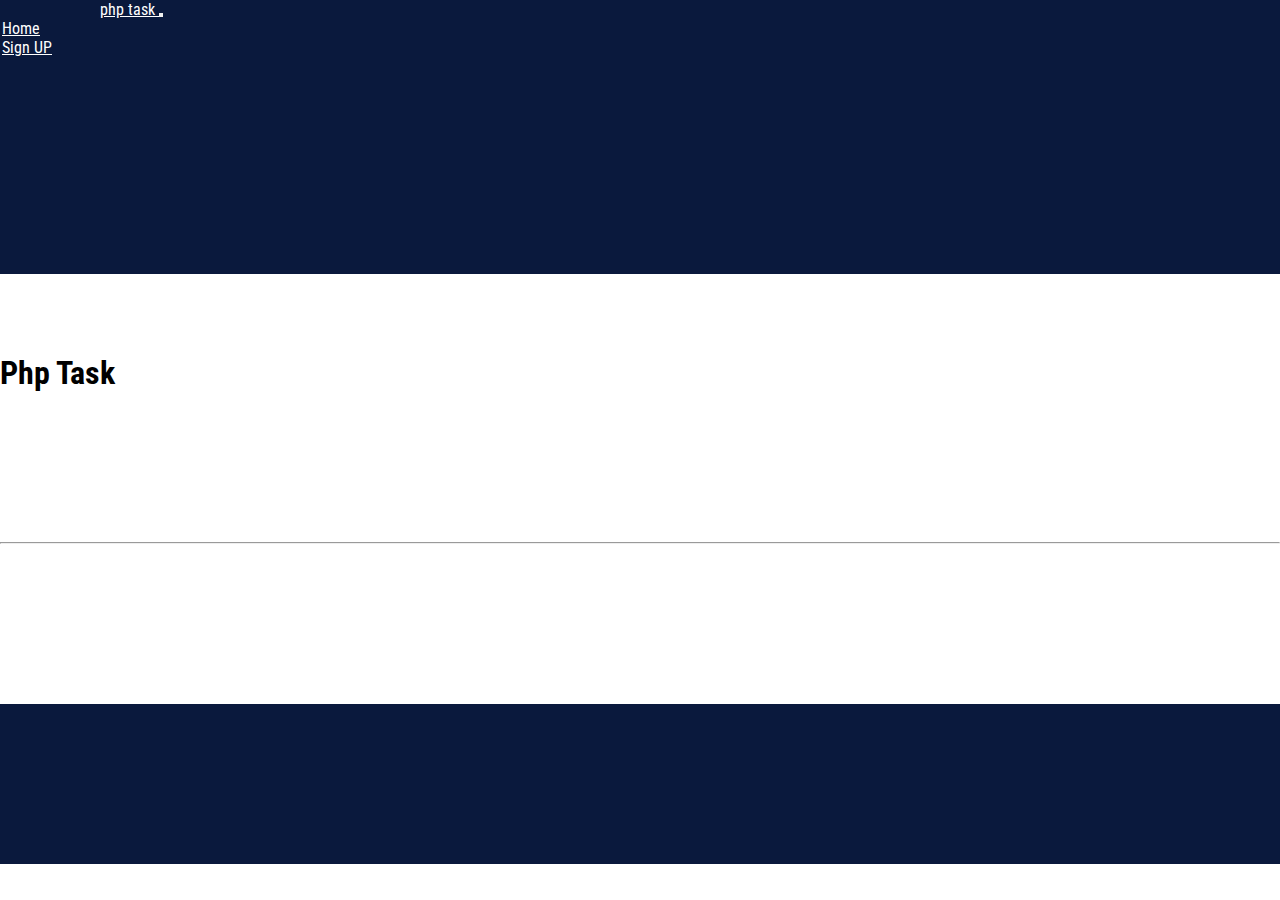
<file: index.html>
<!DOCTYPE html>
<html lang="en">
<head>
	<!-- Required meta tags -->
	<meta charset="utf-8" />
	<meta name="viewport"
		content="width=device-width,
				initial-scale=1" />

	<!-- Bootstrap CSS -->
	<link
	href=
"https://cdn.jsdelivr.net/npm/bootstrap@5.0.0-beta2/dist/css/bootstrap.min.css"
	rel="stylesheet"
	integrity=
"sha384-BmbxuPwQa2lc/FVzBcNJ7UAyJxM6wuqIj61tLrc4wSX0szH/Ev+nYRRuWlolflfl"
	crossorigin="anonymous"
	/>
	<link rel="stylesheet"
		href="styles11.css" />
	<link rel="preconnect"
		href="https://fonts.gstatic.com" />
	<link
	href=
"https://fonts.googleapis.com/css2?family=Roboto+Condensed&display=swap"
	rel="stylesheet"
	/>
	<title>Php task</title>
</head>
<body>
	<section id="navbar">
	<nav class="navbar navbar-expand-lg navbar-light">
		<div class="container-fluid">
		<a class="navbar-brand" href="#">
		php task
			</a>
		<button
			class="navbar-toggler"
			type="button"
			data-bs-toggle="collapse"
			data-bs-target="#navbarSupportedContent"
			aria-controls="navbarSupportedContent"
			aria-expanded="false"
			aria-label="Toggle navigation"
		>
			<span class="navbar-toggler-icon"></span>
		</button>
		<div class="collapse navbar-collapse"
			id="navbarSupportedContent">
			<ul class="navbar-nav m-auto">
			<li class="nav-item">
				<a class="nav-link active"
				aria-current="page"
				href="login.php">Home</a>
			</li>
			<li class="nav-item">
				<a class="nav-link"
				href="index1reg.php">Sign UP</a>
			</li>
			<li class="nav-item">
				<a class="nav-link"
				href="#index.html"></a>
			</li>
			<li class="nav-item">
				<a class="nav-link"
				href="#product"></a>
			</li>
			<li class="nav-item">
				<a class="nav-link"
				href="#social"></a>
			</li>
			</ul>
		</div>
		</div>
	</nav>
	</section>

	<!-- banner -->
	<section id="banner">
	<div class="container-fluid" id="banner-container">
		<div class="row" id="banner-row">
		<div class="col-md-6" id="banner-col">
			

			
		</div>
		<div class="col-md-6" id="banner-col2">
			
		</div>
		</div>
	</div>
	</section>

	<!-- services -->
	<section id="service">
	<h1 class="text-center">Php Task</h1>
	<div class="container-fluid" id="service-container">
		<div class="row" id="banner-row">
		<div class="col-md-4" id="service-col1">
			

		</div>
		<div class="col-md-4" id="service-col2">
			

		</div>
		<div class="col-md-4" id="service-col3">
			
			

		</div>
		</div>
	</div>
	</section>
	<hr />

	
	<!-- social -->
	<section id="social">
	
	<div class="d-grid gap-2 d-md-flex justify-content-center">
		<div class="row align-items-center" id="social-row">
		<div class="col-md-4 social-col">
			
		</div>
		</div>
	</div>
	</section>

	<!-- footer -->
	<section id="footer">
	<section id="banner">
		<div class="container-fluid" id="banner-container">
		<div class="row" id="banner-row">
			
			<div class="col-md-4" id="footer-col2">
			

			<div class="col-md-4" id="footer-col2">
			
			
			</div>
		</div>
		</div>
	</section>
	</section>

	<!-- Optional JavaScript; choose one of the two! -->

	<!-- Option 1: Bootstrap Bundle with Popper -->
	<script
	src=
"https://cdn.jsdelivr.net/npm/bootstrap@5.0.0-beta2/dist/js/bootstrap.bundle.min.js"
	integrity=
"sha384-b5kHyXgcpbZJO/tY9Ul7kGkf1S0CWuKcCD38l8YkeH8z8QjE0GmW1gYU5S9FOnJ0"
	crossorigin="anonymous"
	></script>
</body>
</html>
	
	<!---  --->
</file>
<file: styles11.css>
*{
	margin: 0;
	padding: 0;
	font-family: 'Roboto Condensed', sans-serif;
}

/* navbar */

.navbar-nav{
	margin-right: 0 !important;
	padding-right: 100px;
}

.navbar{
	background-color: #0a193d;
	color: white !important;
}

.nav-item a{
	color: white !important;
}

.nav-item{
	padding-left: 2px;
}

.navbar-brand{
	color: white !important;
	padding-left: 100px;
}

#navbar button{
	color: white !important;
}

/* banner */

#banner-container{
	background-color: #0a193d;
	color: white !important;
	padding-top: 80px;
	padding-bottom: 80px;
	
}

#banner-row img{
	max-width: 70%;
	height: auto;
	display: block;
	padding-left: 30px;
}

#banner-row h3, p{
	padding-left: 20px;
	padding-top: 20px;
	text-align: center;
}

#banner-row a{
	background-color: white !important;
	color: black !important;
	border: none;
	margin-left: 20px;
	margin-top: 20px;
	
}
#banner-col{
	padding-left: 20px;
}
/* service */
#service{
	padding-top: 80px;
	padding-bottom: 80px;
}

#service h1{
	padding-bottom: 70px;
}

/* about */

#about{
	padding-top: 80px;
	padding-bottom: 80px;
}

#about h1{
	padding-bottom: 70px;
}

#about-col ul{
	padding-top: 50px;
	padding-left: 50px;
}

#about-col ul li{
	padding-top: 15px;
	
}

/* product */

#product{
	padding-top: 80px;
	padding-bottom: 80px;
}

#product h1{
	padding-bottom: 70px;
}

#product-col2 ul{
	padding-top: 90px;
}

#product-col2 ul li{
	padding-top: 15px;
}

/* social */

#social{
	padding-top: 80px;
	padding-bottom: 80px;
}

#social h1{
	padding-bottom: 70px;
}

.social-col a:hover img{
transform: translateY(-10px);
}

#social-row{
	flex-direction: row;
}

/* footer */

.mb-3{
padding-top: 10px;
}


/* media */
@media only screen and (max-width: 987px){
	.navbar-brand{
		padding-left: 0px;
	}
}

@media only screen and (max-width: 768px){
	#banner-row img{
		padding-top: 20px;
	}

.social-col{
	width: 33%;
}

}
</file>
